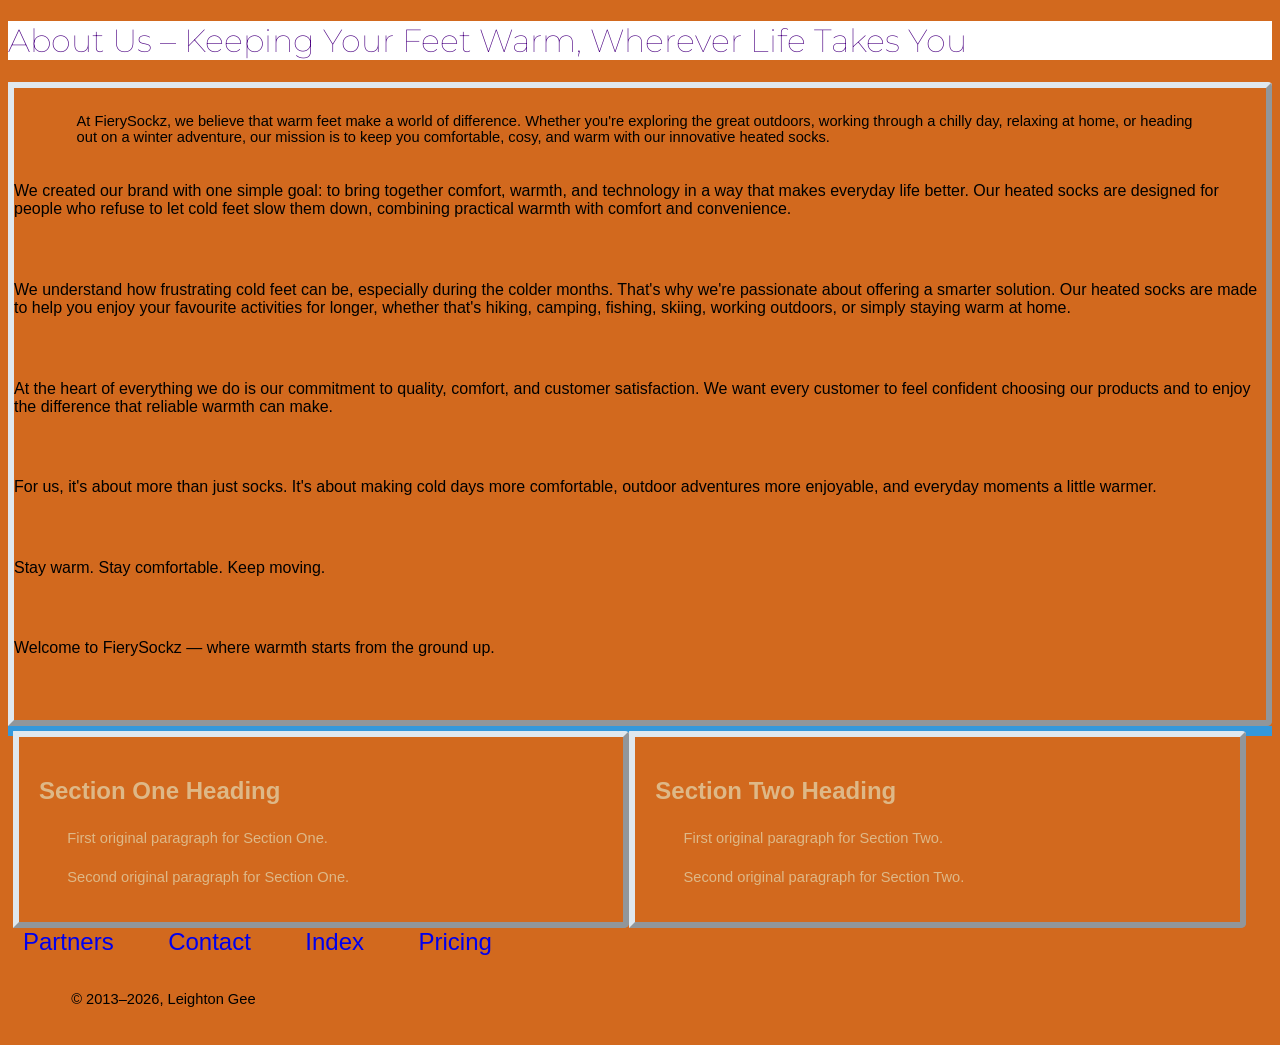
<file: aboutus.html>
<!DOCTYPE html>
<html lang="en">
<head>
    <meta charset="UTF-8">
    <meta name="viewport" content="width=device-width, initial-scale=1.0">
    <title>About Us | FierySockz</title>
    <link rel="preconnect" href="https://fonts.googleapis.com">
    <link rel="preconnect" href="https://fonts.gstatic.com" crossorigin>
    <link href="https://fonts.googleapis.com/css2?family=Montserrat:ital,wght@0,100..900;1,100..900&display=swap" rel="stylesheet">
    <link rel="stylesheet" href="styles/style.css">
</head>
<body>
    <header>
    <h1>About Us &ndash; Keeping Your Feet Warm, Wherever Life Takes You</h1>
    </header>
    <section class="intro">
        <p>
        At FierySockz, we believe that warm feet make a world of difference. Whether you're exploring the great outdoors, working through a chilly day, relaxing at home, or heading out on a winter adventure, our mission is to keep you comfortable, cosy, and warm with our innovative heated socks.</p>
        We created our brand with one simple goal: to bring together comfort, warmth, and technology in a way that makes everyday life better. Our heated socks are designed for people who refuse to let cold feet slow them down, combining practical warmth with comfort and convenience.</p>
        We understand how frustrating cold feet can be, especially during the colder months. That's why we're passionate about offering a smarter solution. Our heated socks are made to help you enjoy your favourite activities for longer, whether that's hiking, camping, fishing, skiing, working outdoors, or simply staying warm at home.</p>
        At the heart of everything we do is our commitment to quality, comfort, and customer satisfaction. We want every customer to feel confident choosing our products and to enjoy the difference that reliable warmth can make.</p>
        For us, it's about more than just socks. It's about making cold days more comfortable, outdoor adventures more enjoyable, and everyday moments a little warmer.</p>
        Stay warm. Stay comfortable. Keep moving.</p>
        Welcome to FierySockz &mdash; where warmth starts from the ground up.
    </p>
    </section>

    <main>
        <section class="col-6">
            <h2>Section One Heading</h2>
            <p>First original paragraph for Section One.</p>
            <p>Second original paragraph for Section One.</p>
        </section>

        <section class="col-6">
            <h2>Section Two Heading</h2>
            <p>First original paragraph for Section Two.</p>
            <p>Second original paragraph for Section Two.</p>
        </section>
    </main>

    <nav>
        <ul>
            <li><a href="Partners.html">Partners</a></li>
            <li><a href="Contactus.html">Contact</a></li>
            <li><a href="Index.html">Index</a></li>
            <li><a href="Pricing.html">Pricing</a></li>
        </ul>
    </nav>

    <footer>
        <p>&copy; 2013&ndash;2026, Leighton Gee</p>
    </footer>
</body>
</html>
</file>
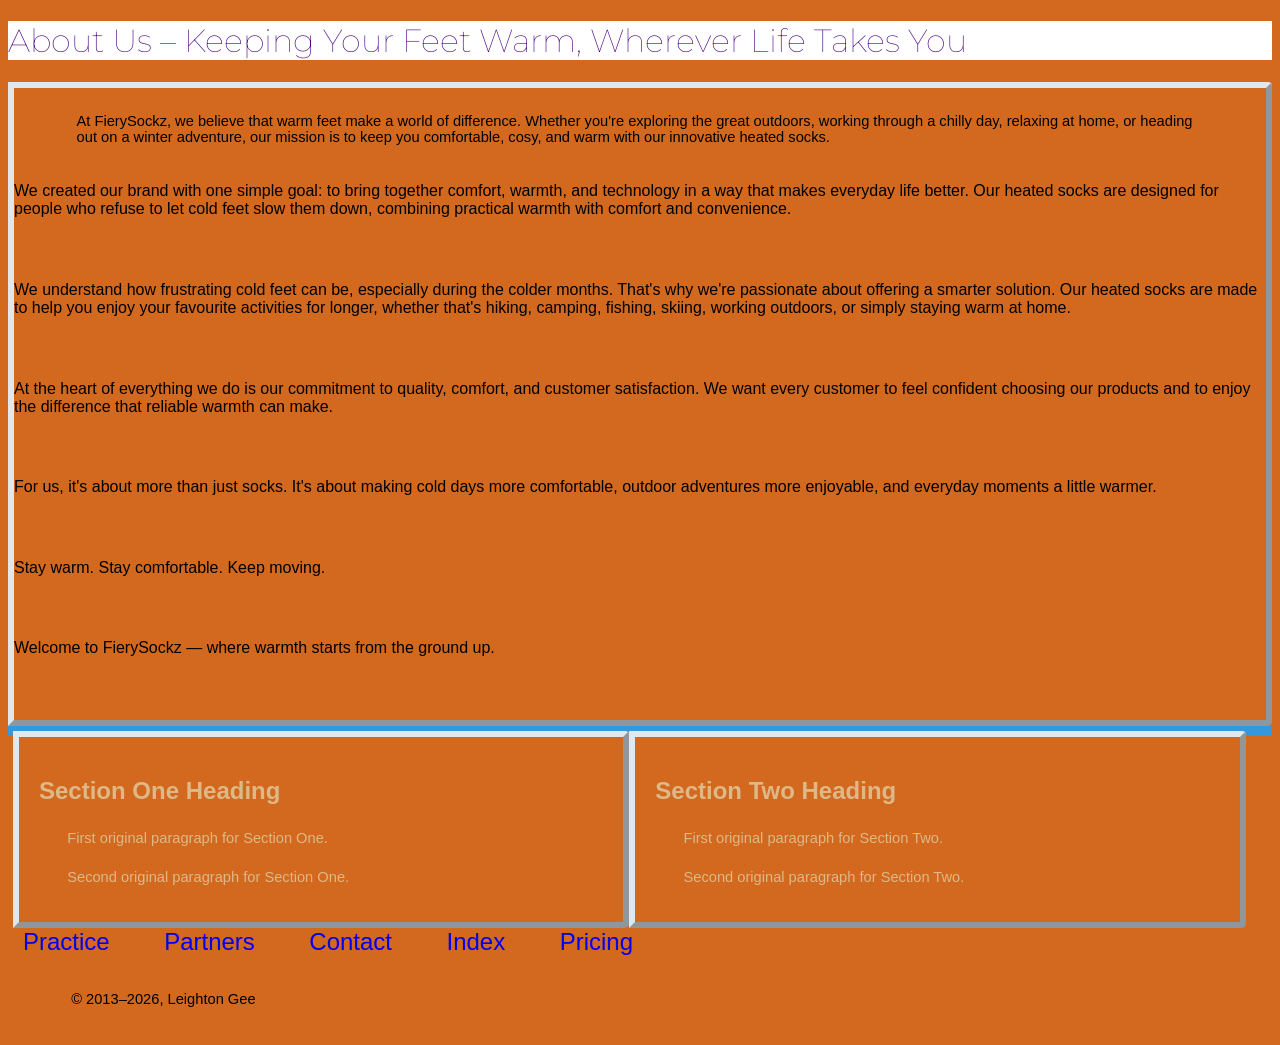
<file: Aboutus.html>
<!DOCTYPE html>
<html lang="en">
<head>
    <meta charset="UTF-8">
    <meta name="viewport" content="width=device-width, initial-scale=1.0">
    <title>About Us | FierySockz</title>
    <link rel="preconnect" href="https://fonts.googleapis.com">
    <link rel="preconnect" href="https://fonts.gstatic.com" crossorigin>
    <link href="https://fonts.googleapis.com/css2?family=Montserrat:ital,wght@0,100..900;1,100..900&display=swap" rel="stylesheet">
    <link rel="stylesheet" href="styles/style.css">
</head>
<body>
    <header>
    <h1>About Us &ndash; Keeping Your Feet Warm, Wherever Life Takes You</h1>
    </header>
    <section class="intro">
        <p>
        At FierySockz, we believe that warm feet make a world of difference. Whether you're exploring the great outdoors, working through a chilly day, relaxing at home, or heading out on a winter adventure, our mission is to keep you comfortable, cosy, and warm with our innovative heated socks.</p>
        We created our brand with one simple goal: to bring together comfort, warmth, and technology in a way that makes everyday life better. Our heated socks are designed for people who refuse to let cold feet slow them down, combining practical warmth with comfort and convenience.</p>
        We understand how frustrating cold feet can be, especially during the colder months. That's why we're passionate about offering a smarter solution. Our heated socks are made to help you enjoy your favourite activities for longer, whether that's hiking, camping, fishing, skiing, working outdoors, or simply staying warm at home.</p>
        At the heart of everything we do is our commitment to quality, comfort, and customer satisfaction. We want every customer to feel confident choosing our products and to enjoy the difference that reliable warmth can make.</p>
        For us, it's about more than just socks. It's about making cold days more comfortable, outdoor adventures more enjoyable, and everyday moments a little warmer.</p>
        Stay warm. Stay comfortable. Keep moving.</p>
        Welcome to FierySockz &mdash; where warmth starts from the ground up.
    </p>
    </section>

    <main>
        <section class="col-6">
            <h2>Section One Heading</h2>
            <p>First original paragraph for Section One.</p>
            <p>Second original paragraph for Section One.</p>
        </section>

        <section class="col-6">
            <h2>Section Two Heading</h2>
            <p>First original paragraph for Section Two.</p>
            <p>Second original paragraph for Section Two.</p>
        </section>
    </main>

    <nav>
        <ul>
            <li><a href="Practice.html">Practice</a></li>
            <li><a href="Partners.html">Partners</a></li>
            <li><a href="Contactus.html">Contact</a></li>
            <li><a href="Index.html">Index</a></li>
            <li><a href="Pricing.html">Pricing</a></li>
        </ul>
    </nav>

    <footer>
        <p>&copy; 2013&ndash;2026, Leighton Gee</p>
    </footer>
</body>
</html>
</file>
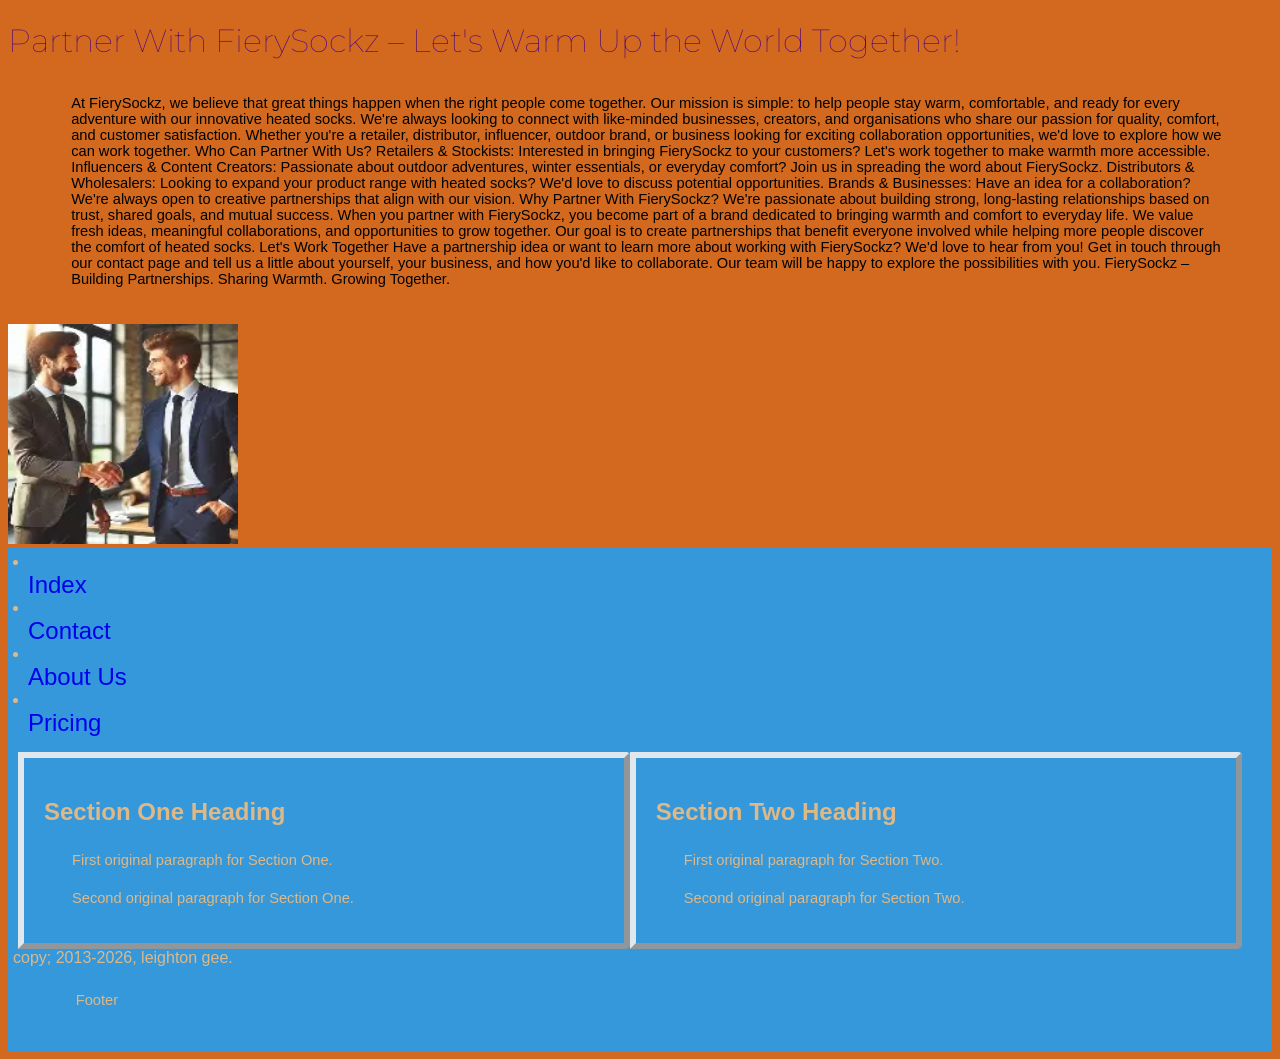
<file: partners.html>
<!DOCTYPE html>
<html lang="en">
<head>
    <link rel="preconnect" href="https://fonts.googleapis.com">
    <link rel="preconnect" href="https://fonts.gstatic.com" crossorigin>
    <link href="https://fonts.googleapis.com/css2?family=Montserrat:ital,wght@0,100..900;1,100..900&display=swap" rel="stylesheet"> <link rel="stylesheet" href="styles/style.css">
<meta charset="UTF-8">  
<meta name="viewport" content="width=device-width,initial-scale=1.0">
<title>FireySockz</title>
</head>
<body>
<h1>Partner With FierySockz – Let's Warm Up the World Together!</h1>
<p> At FierySockz, we believe that great things happen when the right people come together. Our mission is simple: to help people stay warm, comfortable, and ready for every adventure with our innovative heated socks. We're always looking to connect with like-minded businesses, creators, and organisations who share our passion for quality, comfort, and customer satisfaction.

    Whether you're a retailer, distributor, influencer, outdoor brand, or business looking for exciting collaboration opportunities, we'd love to explore how we can work together.
    
    Who Can Partner With Us?
    Retailers & Stockists: Interested in bringing FierySockz to your customers? Let's work together to make warmth more accessible.
    Influencers & Content Creators: Passionate about outdoor adventures, winter essentials, or everyday comfort? Join us in spreading the word about FierySockz.
    Distributors & Wholesalers: Looking to expand your product range with heated socks? We'd love to discuss potential opportunities.
    Brands & Businesses: Have an idea for a collaboration? We're always open to creative partnerships that align with our vision.
    Why Partner With FierySockz?
    We're passionate about building strong, long-lasting relationships based on trust, shared goals, and mutual success. When you partner with FierySockz, you become part of a brand dedicated to bringing warmth and comfort to everyday life.
    
    We value fresh ideas, meaningful collaborations, and opportunities to grow together. Our goal is to create partnerships that benefit everyone involved while helping more people discover the comfort of heated socks.
    
    Let's Work Together
    Have a partnership idea or want to learn more about working with FierySockz? We'd love to hear from you!
    
    Get in touch through our contact page and tell us a little about yourself, your business, and how you'd like to collaborate. Our team will be happy to explore the possibilities with you.
    
    FierySockz – Building Partnerships. Sharing Warmth. Growing Together.</p>
    <img src="images/partners.png" width="230" height="220"alt="partnership">
    <main>
<nav>

 <li><a href="Index.html">Index</a></li>
 <li><a href="Contactus.html">Contact</a></li>
<li><a href="Aboutus.html">About Us</a></li>
<li><a href="Pricing.html">Pricing</a></li>
</ul>
</nav>
</header>
<main>
 <section class="col-6">
<h2>Section One Heading</h2>
<p>First original paragraph for Section One.</p>
<p>Second original paragraph for Section One.</p>
 </section>
<section class="col-6">
 <h2>Section Two Heading</h2>
 <p>First original paragraph for Section Two.</p>
<p>Second original paragraph for Section Two.</p>
</section>
</main>
<footer>
 copy; 2013<script>
 new Date().getFullYear() > 2013 &&
 document.write("-" + new Date().getFullYear());
 </script>, leighton gee.
<p>Footer</p>
</footer>
</body>
</html>
</file>
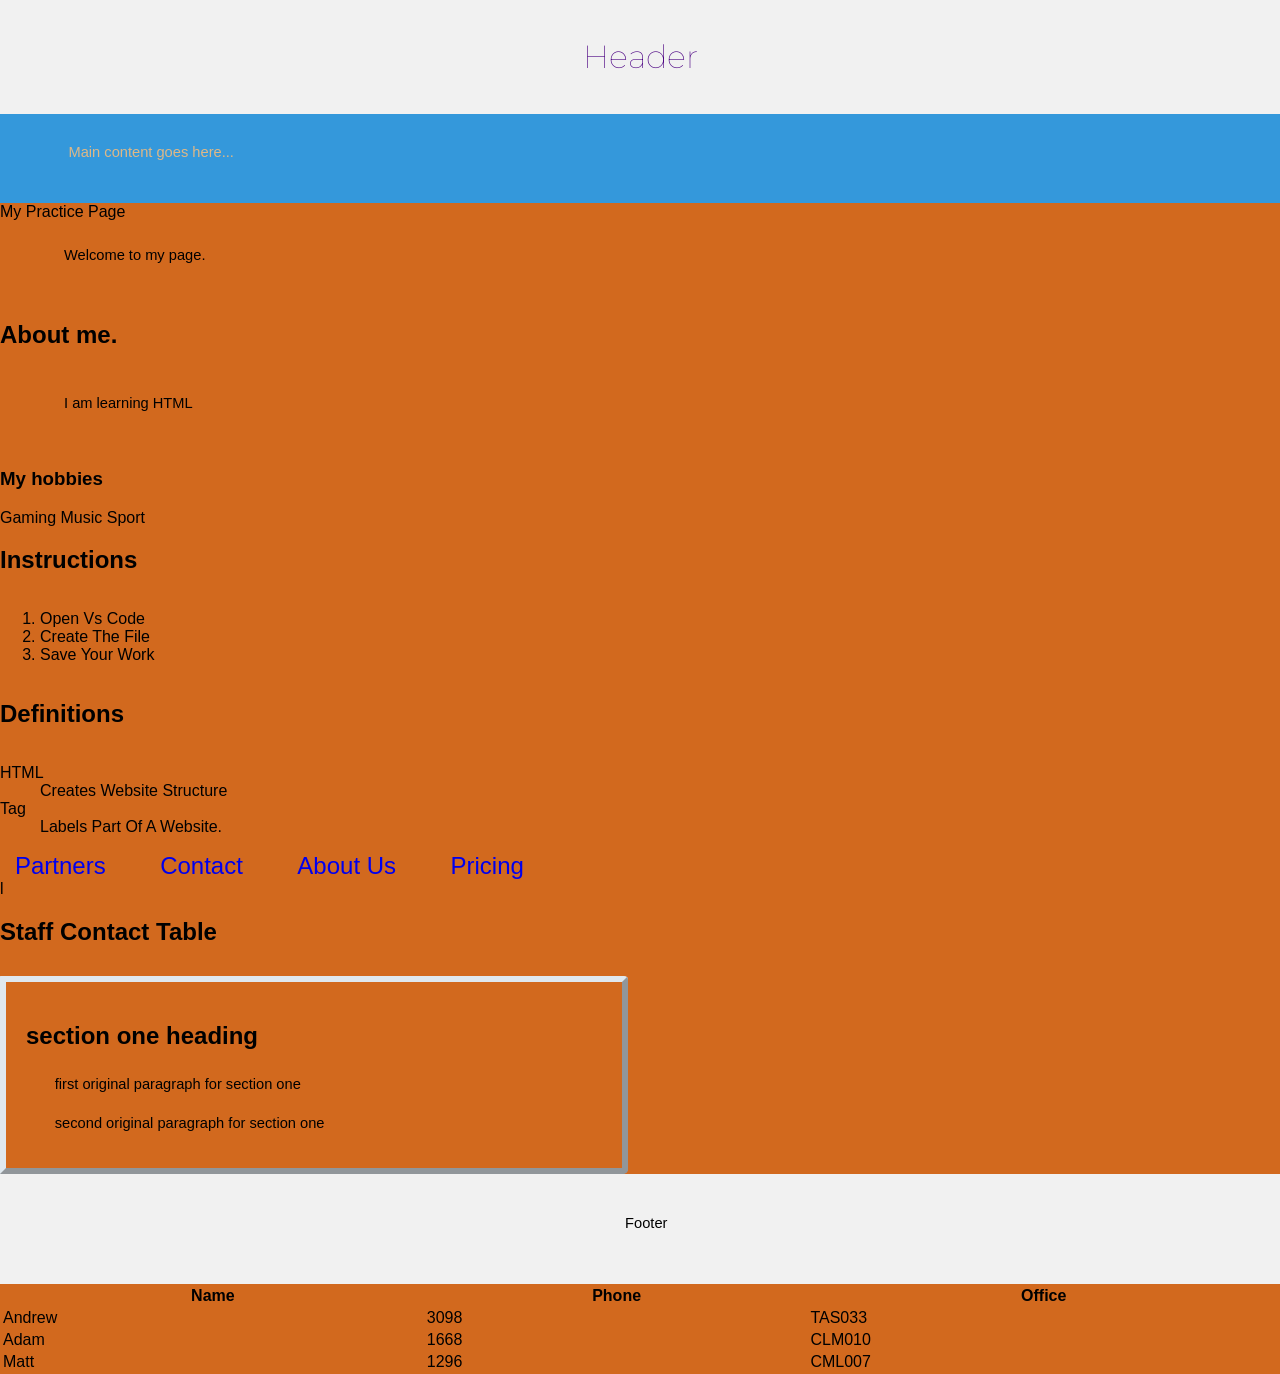
<file: Practice.html>
<!DOCTYPE html>
<html lang="en">
<head>
     <link rel="preconnect" href="https://fonts.googleapis.com">
     <link rel="preconnect" href="https://fonts.gstatic.com" crossorigin>
     <link href="https://fonts.googleapis.com/css2?family=Montserrat:ital,wght@0,100..900;1,100..900&display=swap" rel="stylesheet"> <link rel="stylesheet" href="styles/style.css">
<meta charset="UTF-8">  
<meta name="viewport" content="width=device-width,initial-scale=1.0">
<title>FireySockz</title>
<style>
     body {
     display: flex;
     flex-direction: column;
     min-height: 100vh;
     margin: 0;
     }
     header, footer {
     background-color: #f1f1f1;
     text-align: center;
     padding: 1em;
     }
     main {
     flex: 1;
     }
     </style>
</head>
<body>
<header>
          <h1>Header</h1>
        </header>
        <main>
        <p>Main content goes here...</p>
      </main>
<P1>My Practice Page</P1>
<p>Welcome to my page.</p>
<h2>About me.</h2>
<p>I am learning HTML</p>
<h3>My hobbies</h3>
<ul> 
<li>Gaming</li>
<li>Music</li>
<li>Sport</li>
</ul>
<h2>Instructions</h2>
<ol>
<li>Open Vs Code</li>
<li>Create The File </li>
<li>Save Your Work</li>
</ol>
<h2>Definitions</h2>
<dl>
<dt>HTML</dt>
<dd>
Creates Website Structure
</dd>
<dt>
Tag
</dt>
<dd>
Labels Part Of A Website.
</dd>
</dl>
<nav>
<ul>
<li><a href="Partners.html">Partners</a></li>
<li><a href="Contactus.html">Contact</a></li>
<li><a href="Aboutus.html">About Us</a></li>
<li><a href="Pricing.html">Pricing</a></li>
</ul>l
<h2>Staff Contact Table</h2>
</nav>
<table>
 <thead>
<tr>
<th>Name</th>
<th>Phone</th>
<th>Office</th>
</tr>
 </thead>
 <tbody><tr><td>Andrew<td>3098</td><td>TAS033</td></tr>
<tr><td>Adam<td>1668</td><td>CLM010</td></tr>
<tr><td>Matt<td>1296</td><td>CML007</td></tr>
</tbody>
<section class="col-6"> 
     <h2>section one heading</h2>
     <p>first original paragraph for section one</p>
     <p>second original paragraph for section one</p>
     </section>
     <footer>
          <p>Footer</p>
        </footer>
</body>
</html>
</file>
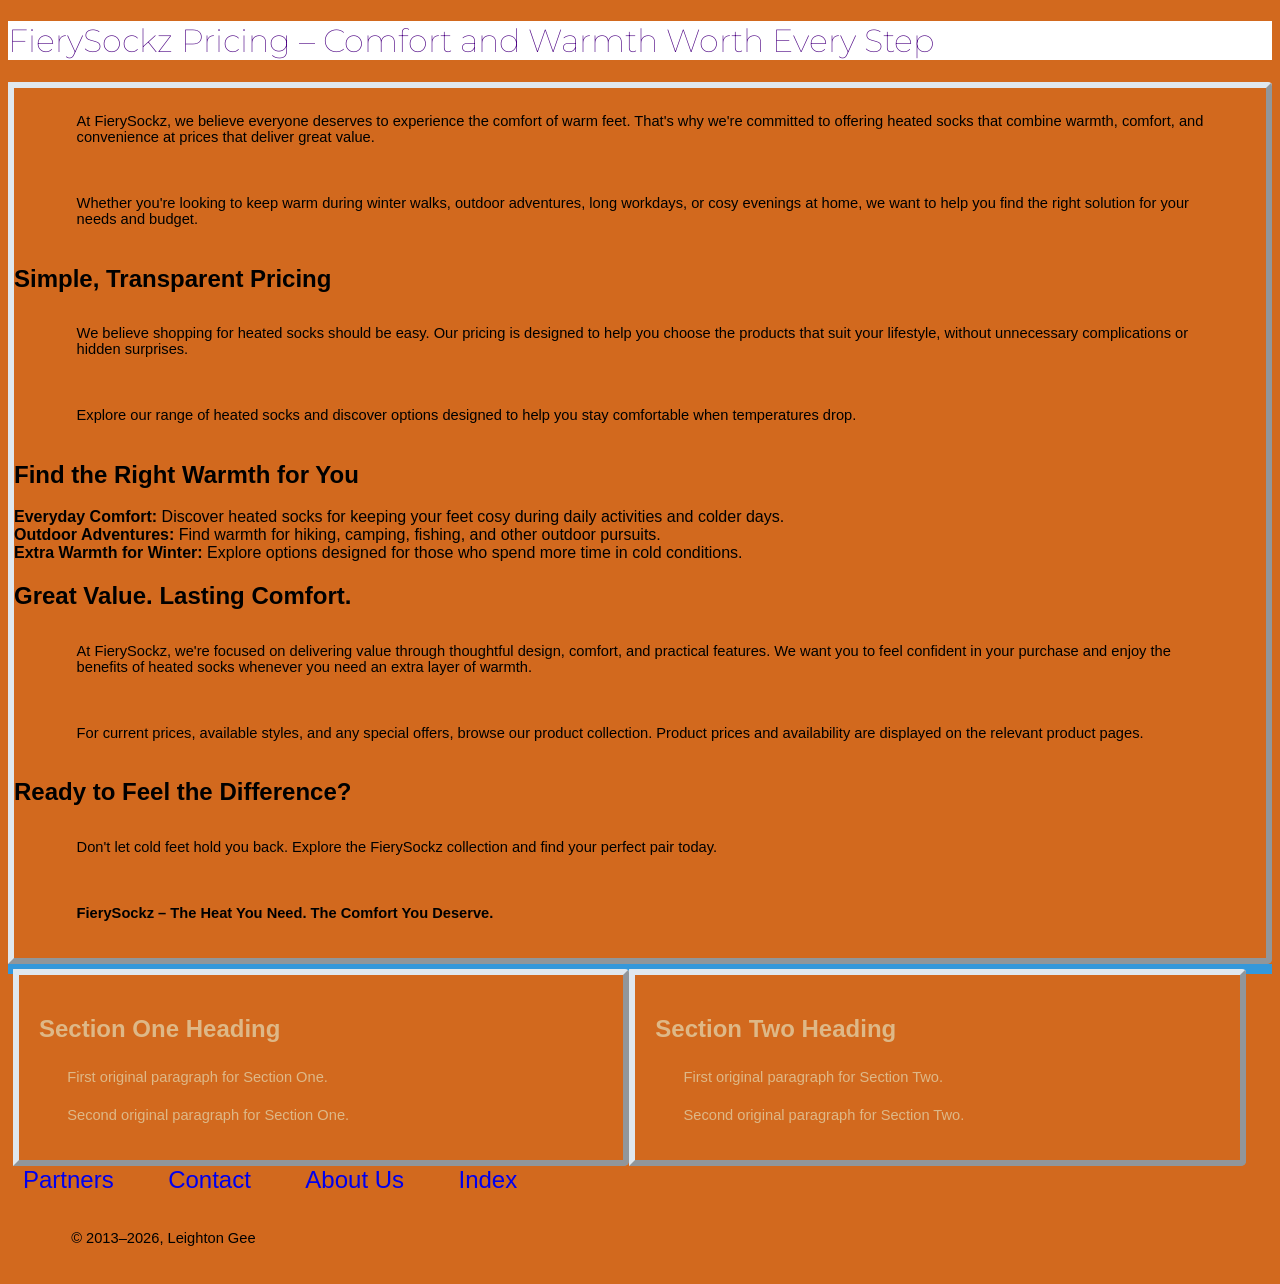
<file: pricing.html>
<!DOCTYPE html>
<html lang="en">
<head>
    <meta charset="UTF-8">
    <meta name="viewport" content="width=device-width, initial-scale=1.0">
    <title>Pricing | FierySockz</title>

    <link rel="preconnect" href="https://fonts.googleapis.com">
    <link rel="preconnect" href="https://fonts.gstatic.com" crossorigin>
    <link href="https://fonts.googleapis.com/css2?family=Montserrat:ital,wght@0,100..900;1,100..900&display=swap" rel="stylesheet">
    <link rel="stylesheet" href="styles/style.css">
</head>
<body>
    <header>
        <h1>FierySockz Pricing &ndash; Comfort and Warmth Worth Every Step</h1>
    </header>

    <section class="intro">
        <p>At FierySockz, we believe everyone deserves to experience the comfort of warm feet. That's why we're committed to offering heated socks that combine warmth, comfort, and convenience at prices that deliver great value.</p>

        <p>Whether you're looking to keep warm during winter walks, outdoor adventures, long workdays, or cosy evenings at home, we want to help you find the right solution for your needs and budget.</p>

        <h2>Simple, Transparent Pricing</h2>
        <p>We believe shopping for heated socks should be easy. Our pricing is designed to help you choose the products that suit your lifestyle, without unnecessary complications or hidden surprises.</p>

        <p>Explore our range of heated socks and discover options designed to help you stay comfortable when temperatures drop.</p>

        <h2>Find the Right Warmth for You</h2>
        <ul>
            <li><strong>Everyday Comfort:</strong> Discover heated socks for keeping your feet cosy during daily activities and colder days.</li>
            <li><strong>Outdoor Adventures:</strong> Find warmth for hiking, camping, fishing, and other outdoor pursuits.</li>
            <li><strong>Extra Warmth for Winter:</strong> Explore options designed for those who spend more time in cold conditions.</li>
        </ul>

        <h2>Great Value. Lasting Comfort.</h2>
        <p>At FierySockz, we're focused on delivering value through thoughtful design, comfort, and practical features. We want you to feel confident in your purchase and enjoy the benefits of heated socks whenever you need an extra layer of warmth.</p>

        <p>For current prices, available styles, and any special offers, browse our product collection. Product prices and availability are displayed on the relevant product pages.</p>

        <h2>Ready to Feel the Difference?</h2>
        <p>Don't let cold feet hold you back. Explore the FierySockz collection and find your perfect pair today.</p>

        <p><strong>FierySockz &ndash; The Heat You Need. The Comfort You Deserve.</strong></p>
    </section>

    <main>
        <section class="col-6">
            <h2>Section One Heading</h2>
            <p>First original paragraph for Section One.</p>
            <p>Second original paragraph for Section One.</p>
        </section>

        <section class="col-6">
            <h2>Section Two Heading</h2>
            <p>First original paragraph for Section Two.</p>
            <p>Second original paragraph for Section Two.</p>
        </section>
    </main>

    <nav>
        <ul>
        
            <li><a href="Partners.html">Partners</a></li>
            <li><a href="Contactus.html">Contact</a></li>
            <li><a href="Aboutus.html">About Us</a></li>
            <li><a href="Index.html">Index</a></li>
        </ul>
    </nav>

    <footer>
        <p>&copy; 2013<span id="year-range"></span>, Leighton Gee</p>
    </footer>

    <script>
        const year = new Date().getFullYear();
        if (year > 2013) {
            document.getElementById("year-range").textContent = "\u2013" + year;
        }
    </script>
</body>
</html>
</file>
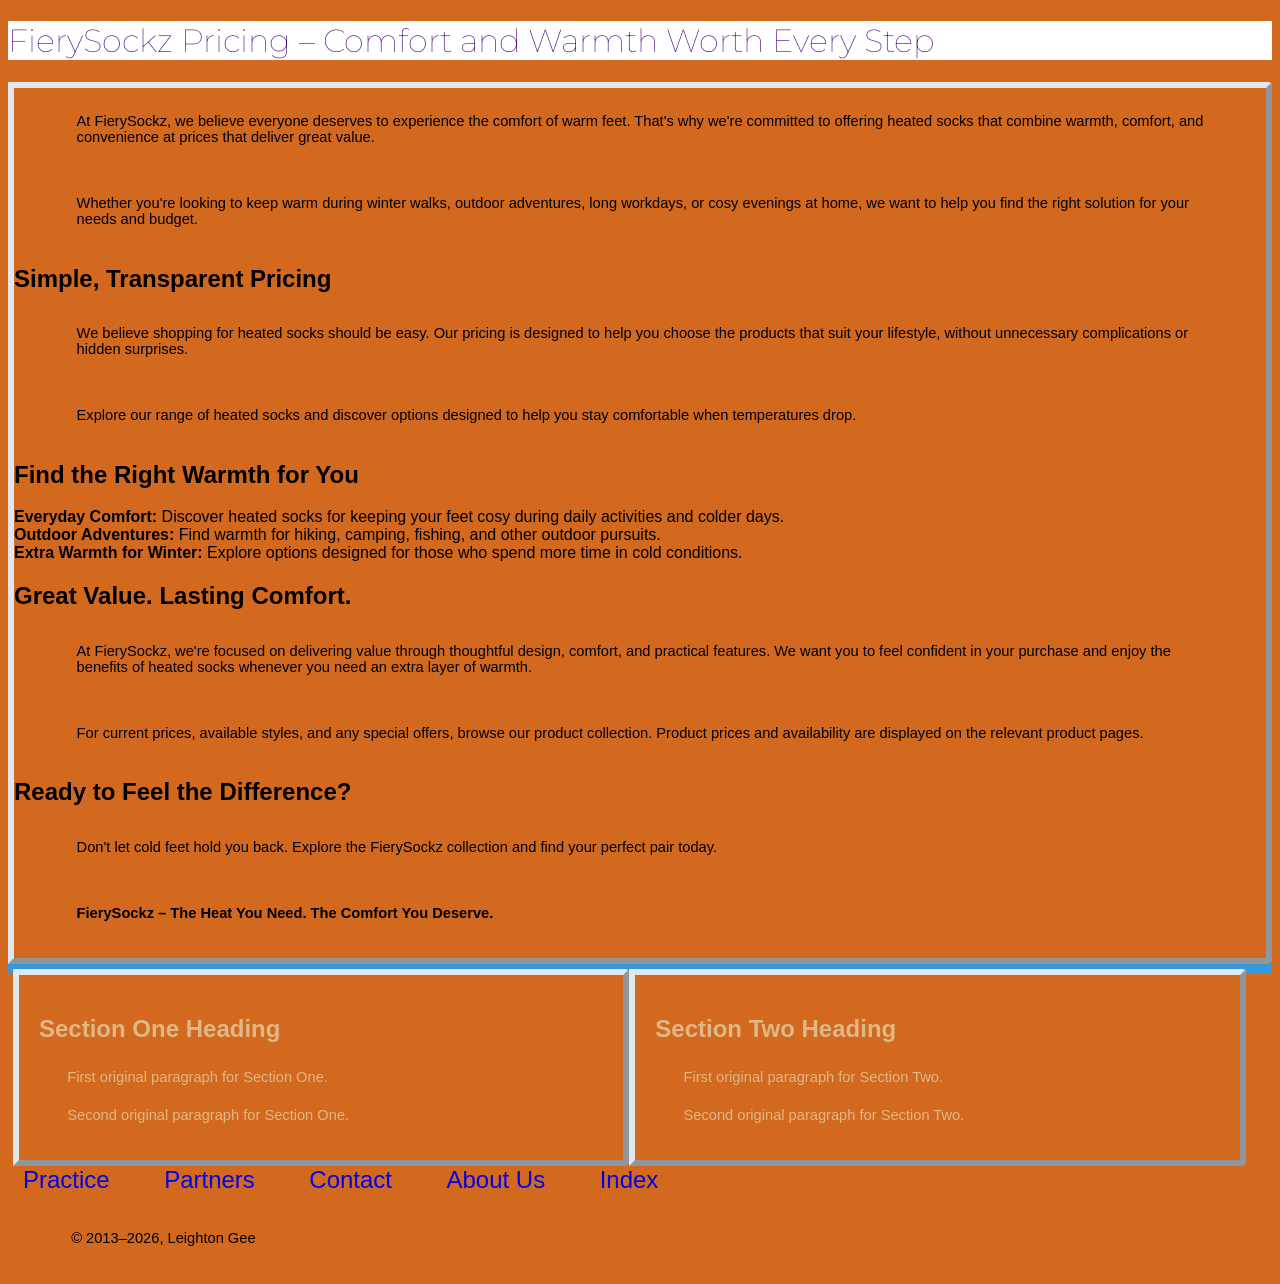
<file: Pricing.html>
<!DOCTYPE html>
<html lang="en">
<head>
    <meta charset="UTF-8">
    <meta name="viewport" content="width=device-width, initial-scale=1.0">
    <title>Pricing | FierySockz</title>

    <link rel="preconnect" href="https://fonts.googleapis.com">
    <link rel="preconnect" href="https://fonts.gstatic.com" crossorigin>
    <link href="https://fonts.googleapis.com/css2?family=Montserrat:ital,wght@0,100..900;1,100..900&display=swap" rel="stylesheet">
    <link rel="stylesheet" href="styles/style.css">
</head>
<body>
    <header>
        <h1>FierySockz Pricing &ndash; Comfort and Warmth Worth Every Step</h1>
    </header>

    <section class="intro">
        <p>At FierySockz, we believe everyone deserves to experience the comfort of warm feet. That's why we're committed to offering heated socks that combine warmth, comfort, and convenience at prices that deliver great value.</p>

        <p>Whether you're looking to keep warm during winter walks, outdoor adventures, long workdays, or cosy evenings at home, we want to help you find the right solution for your needs and budget.</p>

        <h2>Simple, Transparent Pricing</h2>
        <p>We believe shopping for heated socks should be easy. Our pricing is designed to help you choose the products that suit your lifestyle, without unnecessary complications or hidden surprises.</p>

        <p>Explore our range of heated socks and discover options designed to help you stay comfortable when temperatures drop.</p>

        <h2>Find the Right Warmth for You</h2>
        <ul>
            <li><strong>Everyday Comfort:</strong> Discover heated socks for keeping your feet cosy during daily activities and colder days.</li>
            <li><strong>Outdoor Adventures:</strong> Find warmth for hiking, camping, fishing, and other outdoor pursuits.</li>
            <li><strong>Extra Warmth for Winter:</strong> Explore options designed for those who spend more time in cold conditions.</li>
        </ul>

        <h2>Great Value. Lasting Comfort.</h2>
        <p>At FierySockz, we're focused on delivering value through thoughtful design, comfort, and practical features. We want you to feel confident in your purchase and enjoy the benefits of heated socks whenever you need an extra layer of warmth.</p>

        <p>For current prices, available styles, and any special offers, browse our product collection. Product prices and availability are displayed on the relevant product pages.</p>

        <h2>Ready to Feel the Difference?</h2>
        <p>Don't let cold feet hold you back. Explore the FierySockz collection and find your perfect pair today.</p>

        <p><strong>FierySockz &ndash; The Heat You Need. The Comfort You Deserve.</strong></p>
    </section>

    <main>
        <section class="col-6">
            <h2>Section One Heading</h2>
            <p>First original paragraph for Section One.</p>
            <p>Second original paragraph for Section One.</p>
        </section>

        <section class="col-6">
            <h2>Section Two Heading</h2>
            <p>First original paragraph for Section Two.</p>
            <p>Second original paragraph for Section Two.</p>
        </section>
    </main>

    <nav>
        <ul>
            <li><a href="Practice.html">Practice</a></li>
            <li><a href="Partners.html">Partners</a></li>
            <li><a href="Contactus.html">Contact</a></li>
            <li><a href="Aboutus.html">About Us</a></li>
            <li><a href="Index.html">Index</a></li>
        </ul>
    </nav>

    <footer>
        <p>&copy; 2013<span id="year-range"></span>, Leighton Gee</p>
    </footer>

    <script>
        const year = new Date().getFullYear();
        if (year > 2013) {
            document.getElementById("year-range").textContent = "\u2013" + year;
        }
    </script>
</body>
</html>
</file>
<file: styles/style.css>
header{
     background-color: white;
}
h1 {
     color: indigo;
}
main {
     background-color: #3498db;

     color: burlywood;
     padding: 5px; 
}
body {
     font-family: sans-serif ;
     background-color: chocolate;
}
Head {
     background-color: beige;
}

p {
     font-family: Verdana, Geneva, Tahoma, sans-serif;
     font-size: 11pt;
padding-inline-start: 3%;
padding-left: 2%;
padding-right: 5%;
padding-block: 2%;
scroll-padding: 1%;
padding-block-end: 3%;
padding-block-start: 2%;
padding-inline-end: 2%;
padding-top: 1%;
padding-bottom: 1%;
margin-top: 1%;
margin-bottom: 2%;
margin-left: 1%;
margin-right: 1%;
margin-inline-start: 3%;
margin-inline-end: 2%;
margin-block-start: 1%;
margin-block-end: 2%;
}

h1 {
     font-family: "Montserrat", sans-serif;
     font-optical-sizing: auto;
     font-weight: lighter;
     font-style: normal;

}

section {

border: 6px solid #e0e8ee;
border-top-left-radius: 1px;
border-top-right-radius: 4px;
border-bottom-right-radius: 5px;
border-style: outset;
}

.col-6 {padding:20px; 
     float:left; 
     width:45%;
 }
 .col-7 {padding:20px; 
     float:left; 
     width:45%;
 }.col-8 {padding:20px; 
     float:left; 
     width:45%;
 }.col-9 {padding:20px; 
     float:left; 
     width:45%;
 }.col-10 {padding:20px; 
     float:left; 
     width:45%;
 }.col-11 {padding:20px; 
     float:left; 
     width:45%;
 }.col-12 {padding:20px; 
     float:left; 
     width:45%;
 }
 footer{
     clear:left;
 }

nav { 
padding-bottom: 10px;
}

ul {
list-style-type: none;
padding: 0%;
margin: 0%;
}

ul li {
display: inline-block; 
position: relative;
}

a {
font-size: 1.5em;
display: block;
text-decoration: none;
padding-left: 15px;
padding-right: 35px;
}

a:hover{
color: aliceblue;
background-color: black;
box-shadow: 0px , 8px , 16px , 0px; 
cursor: pointer;
}

a:visited
{
color:deeppink 

}
</file>
